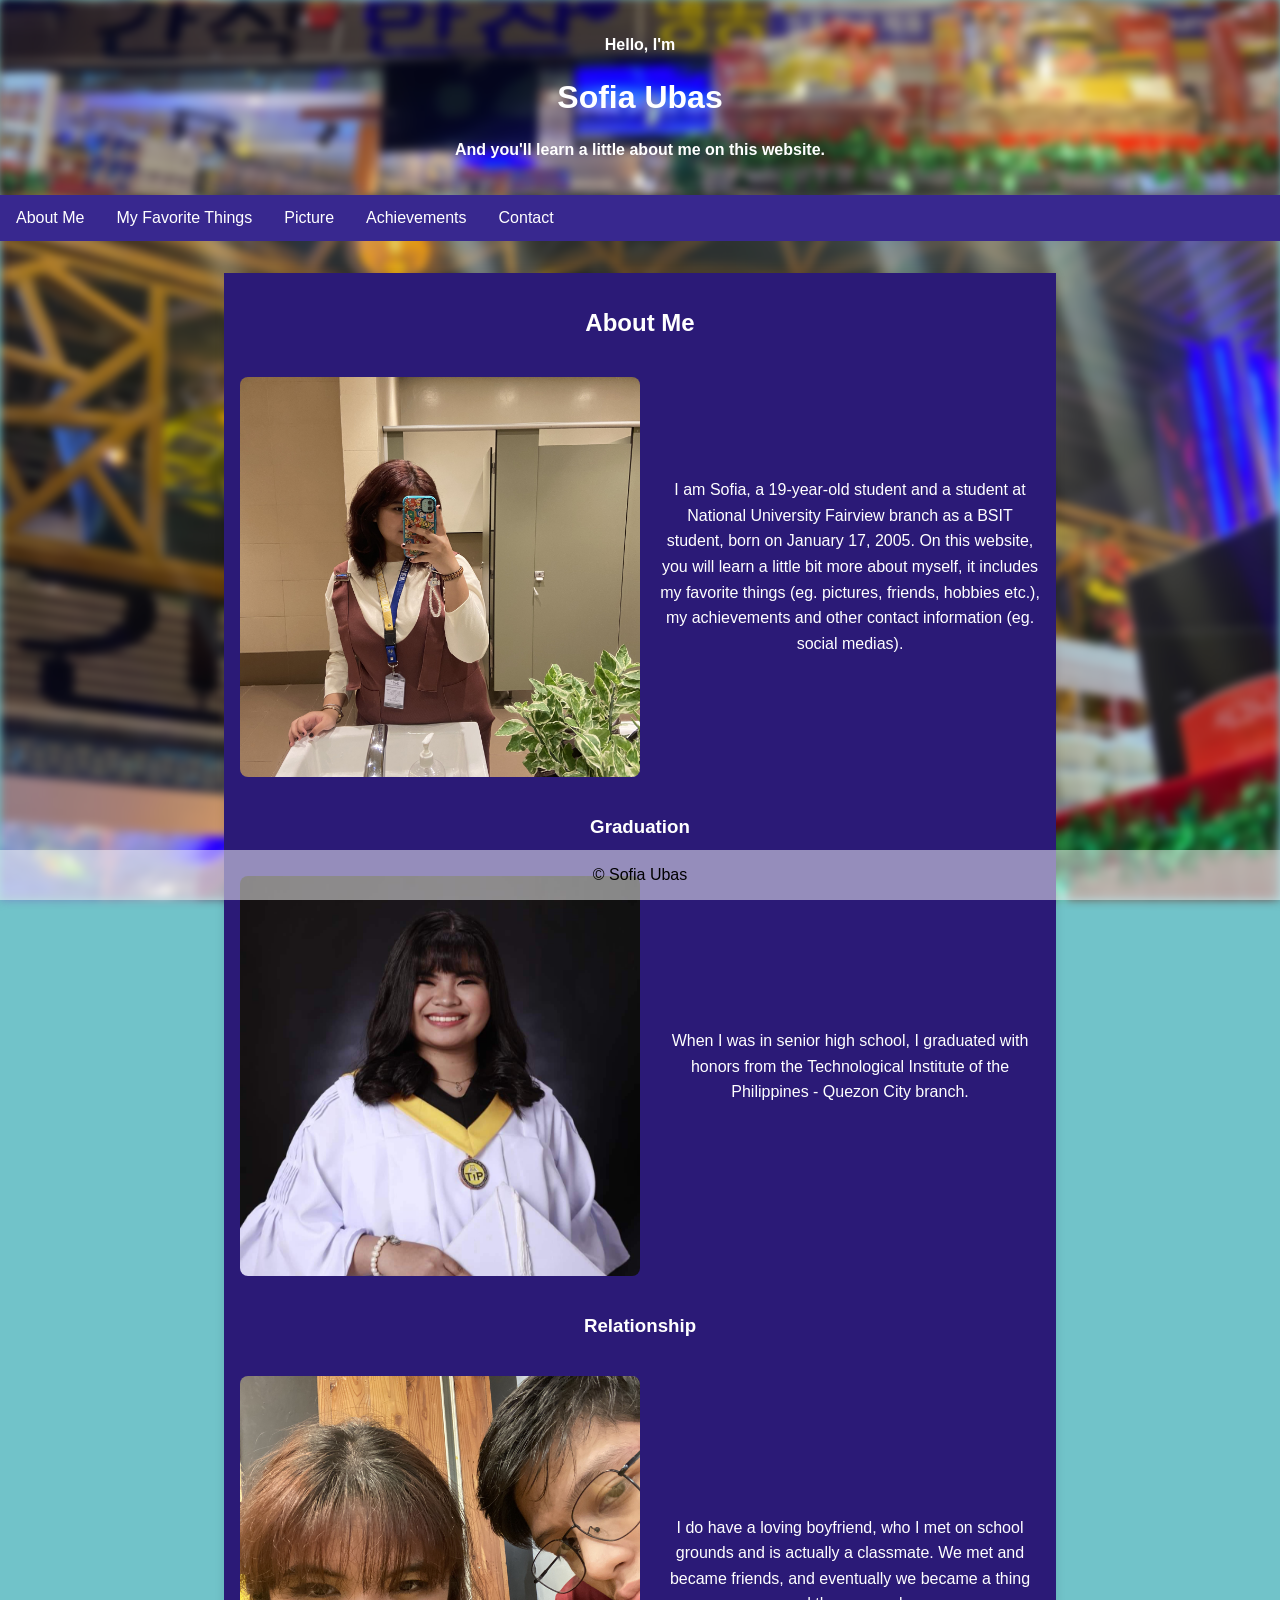
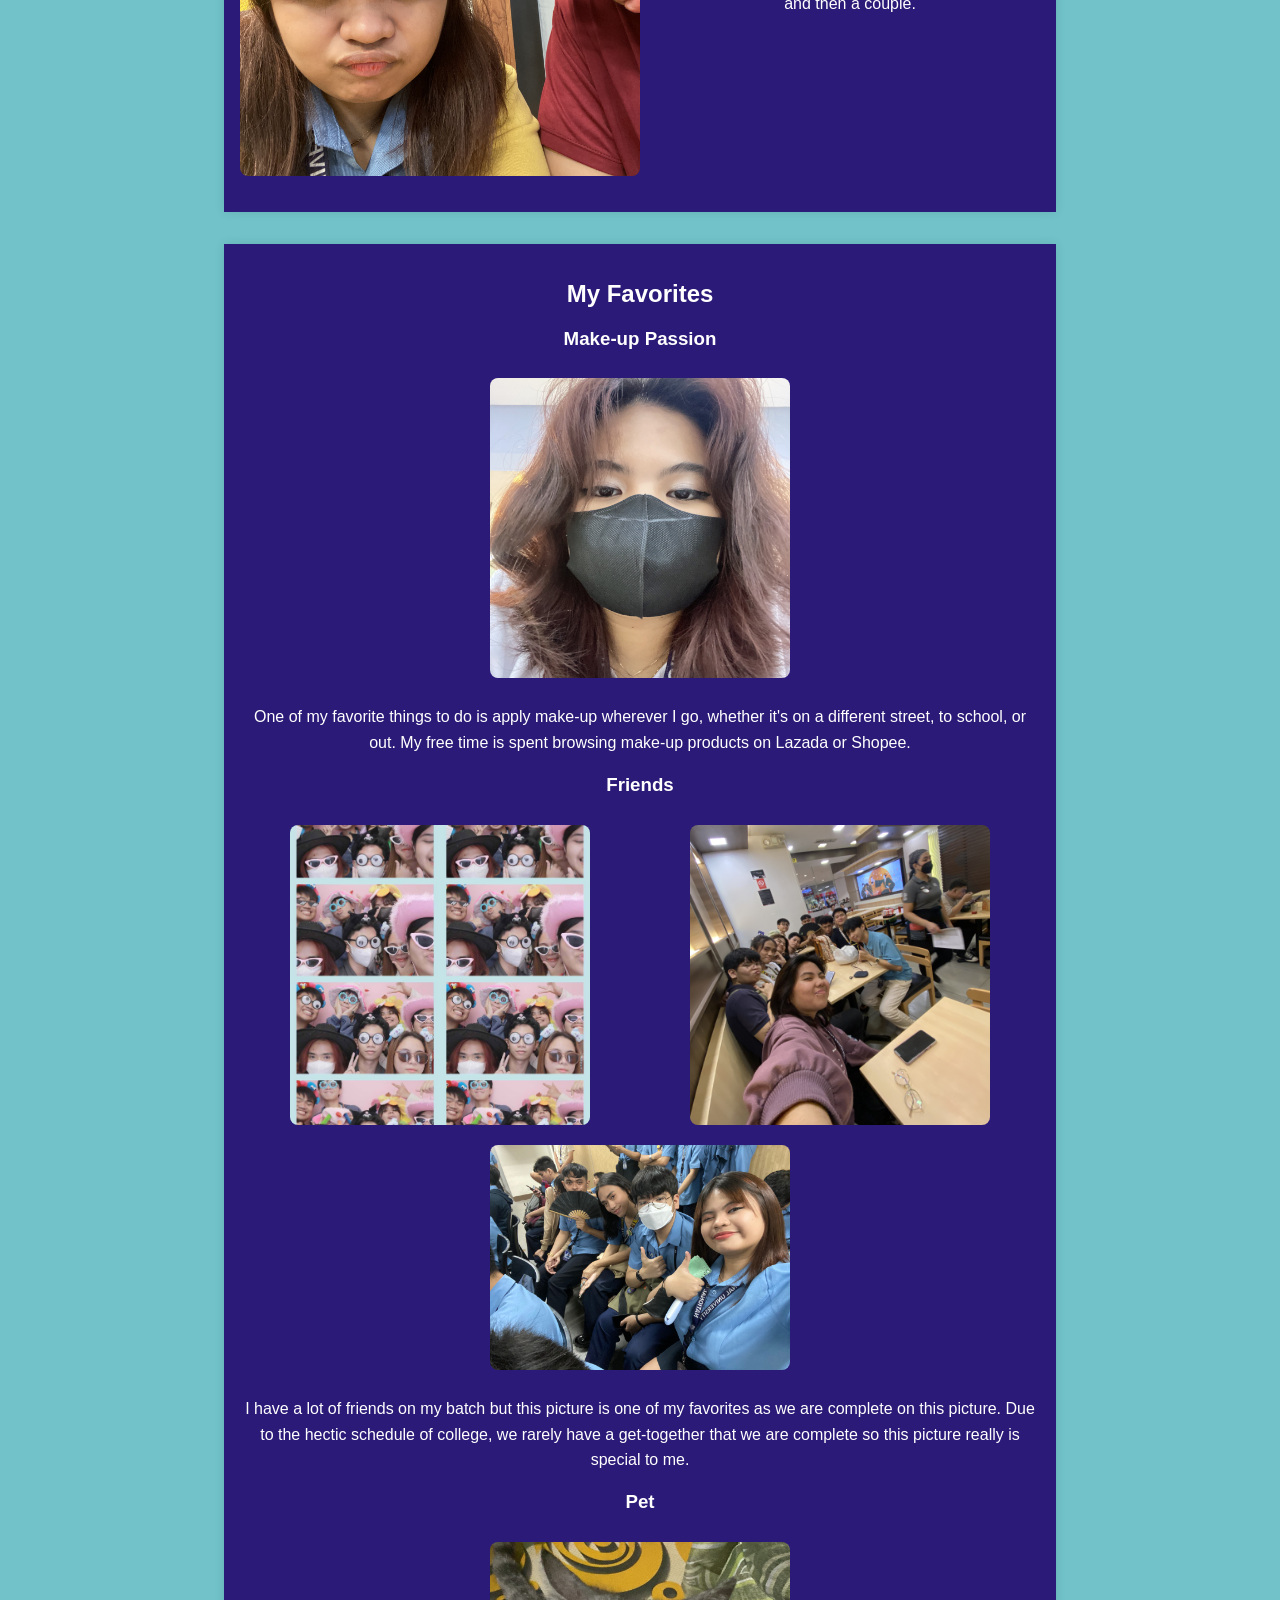
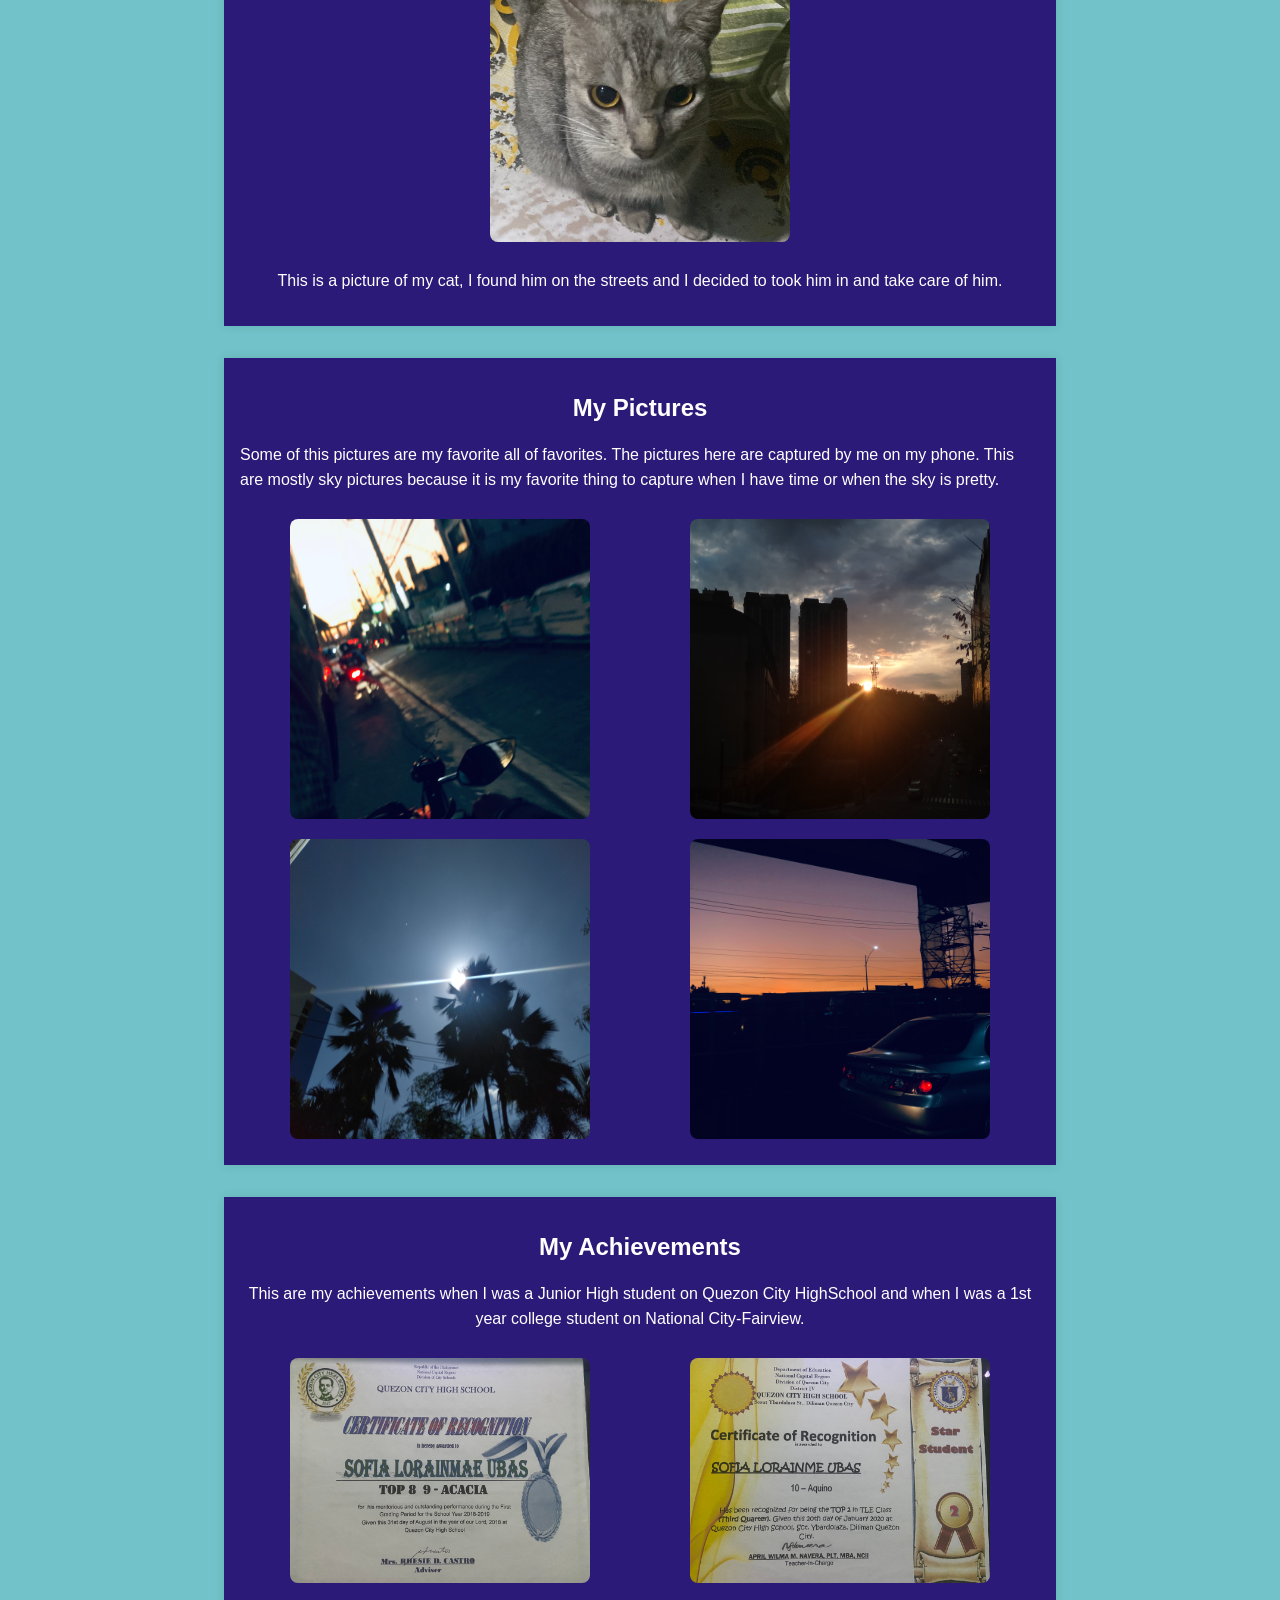
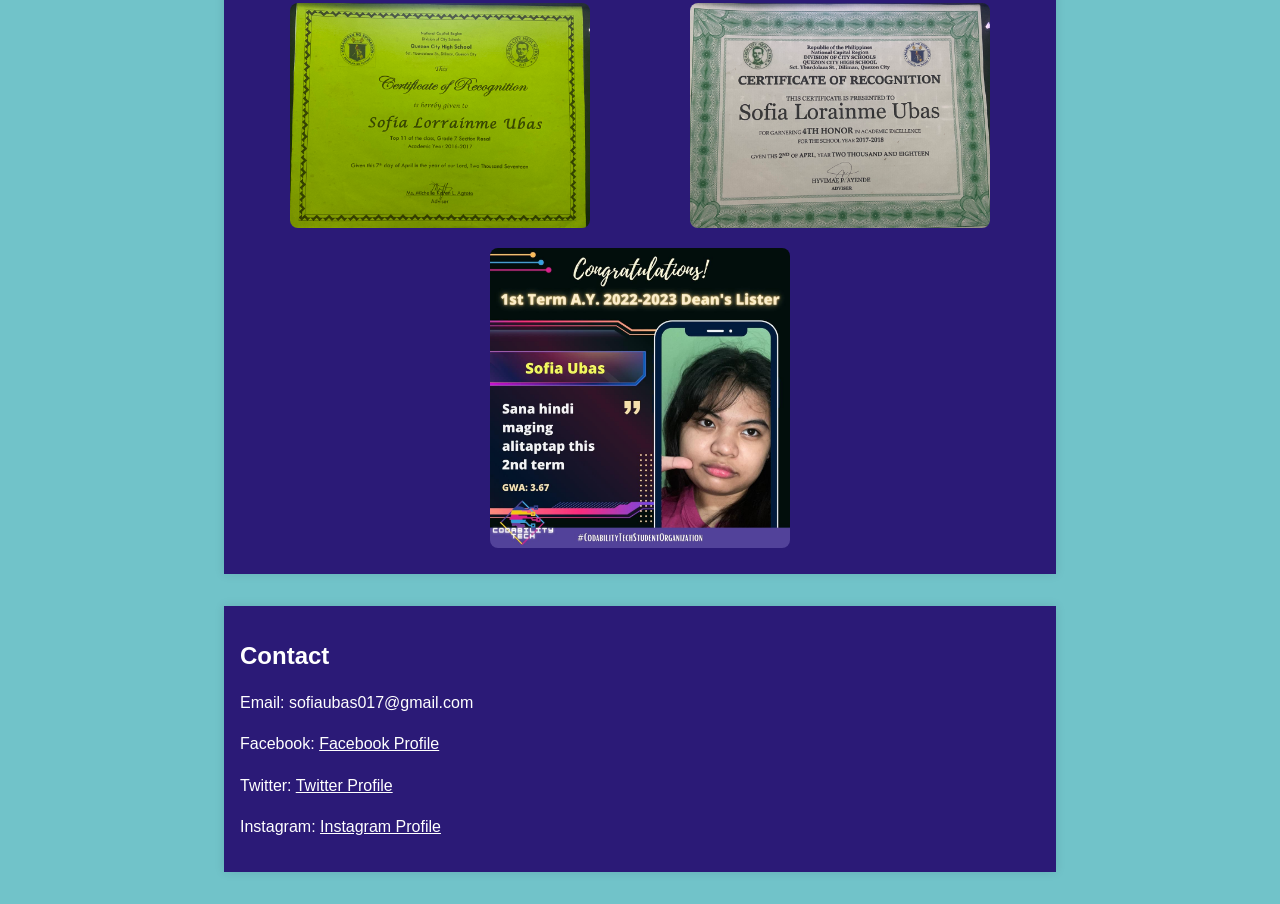
<file: index.html>
<!DOCTYPE html>
<html lang="en">
<head>
    <meta charset="UTF-8">
    <meta name="viewport" content="width=device-width, initial-scale=1.0">
    <title>Personal Website</title>
    <link rel="stylesheet" href="style.css">
</head>
<body>
    <div class="blurbody"></div>
    <header>
        <div class="blur"></div>
        <p><b>Hello, I'm</b></p>
        <h1>Sofia Ubas</h1>
        <p><strong>And you'll learn a little about me on this website.</strong></p>
    </header>

    <nav>
        <a href="#about">About Me</a>
        <a href="#favorite">My Favorite Things</a>
        <a href="#pictures">Picture</a>
        <a href="#achievements">Achievements</a>
        <a href="#contact">Contact</a>  
    </nav>

    <section id="about">
        <div class="content-section">
            <h2>About Me</h2>
            
            <div class="info-container">
                <img src="me2.1.jpg" alt="Sofia's image">
                <p>
                    I am Sofia, a 19-year-old student and a student at National University Fairview branch as a BSIT student, born on January 17, 2005. 
                    On this website, you will learn a little bit more about myself, it includes my favorite things (eg. pictures, friends, hobbies etc.), my
                    achievements and other contact information (eg. social medias).
                </p>
            </div>
    
            <h3> Graduation </h3>
            
            <div class="info-container">
                <img src="grad.JPG" alt="Graduation image">
                <p>
                    When I was in senior high school, I graduated with honors from the Technological Institute of the Philippines - Quezon City branch.
                </p>
            </div>
    
            <h3>Relationship</h3>
            
            <div class="info-container">
                <img src="bf.jpg" alt="Boyfriend image">
                <p>
                    I do have a loving boyfriend, who I met on school grounds and is actually a classmate. We met and became friends, and eventually
                    we became a thing and then a couple. 
                </p>
            </div>
        </div>
    </section>

    <section id="favorite">
        <h2>My Favorites</h2>

        <h3>Make-up Passion</h3>
        <div class="picture-gallery">
            <img src="me6.JPG" alt="Picture 1" class="gallery-image">
        </div>
                <p>
                    One of my favorite things to do is apply make-up wherever I go, whether it's on a different street, 
                    to school, or out. My free time is spent browsing make-up products on Lazada or Shopee. 
                </p>

        <h3>Friends</h3>
        <div class="picture-gallery">
            <img src="favey7.JPG" alt="Picture 1" class="gallery-image">
            <img src="favey4.jpg" alt="Picture 2" class="gallery-image">
            <img src="favey5.jpg" alt="Picture 1" class="gallery-image">
        </div>
        <p>
            I have a lot of friends on my batch but this picture is one of my favorites as 
            we are complete on this picture. Due to the hectic schedule of college, we rarely have a get-together that we are complete
            so this picture really is special to me. 
        </p>

        <h3>Pet</h3>
        <div class="picture-gallery">
            <img src="cat.JPG" alt="Picture 1" class="gallery-image">
        </div>
        <p>
            This is a picture of my cat, I found him on the streets and I decided to took him in and take care of him.
        </p>
    </section>

    <section id="pictures">
        <h2>My Pictures</h2>
        <p>
            Some of this pictures are my favorite all of favorites. The pictures here are captured by me on my phone. This are mostly sky
            pictures because it is my favorite thing to capture when I have time or when the sky is pretty.
        </p>
        <div class="picture-gallery">
            <img src="bg6.jpg" alt="Picture 1" class="gallery-image">
            <img src="bg8.jpg" alt="Picture 2" class="gallery-image">
            <img src="bg9.jpg" alt="Picture 3" class="gallery-image">
            <img src="bg7.jpg" alt="Picture 3" class="gallery-image">
        </div>
    </section>

    <section id="achievements">
        <h2>My Achievements</h2>
        <p>
            This are my achievements when I was a Junior High student on Quezon City HighSchool and when I was a 1st year college
            student on National City-Fairview.
        </p>
        <div class="picture-gallery">
            <img src="achi1.jpg" alt="Picture 1" class="gallery-image">
            <img src="achi2.jpg" alt="Picture 2" class="gallery-image">
            <img src="achi3.jpg" alt="Picture 3" class="gallery-image">
            <img src="achi4.jpg" alt="Picture 3" class="gallery-image">
            <img src="achi5.JPG" alt="Picture 3" class="gallery-image">
        </div>
    </section>


    <section id="contact">
        <h2>Contact</h2>
        <p>Email: sofiaubas017@gmail.com</p>
        <p>Facebook: <a href="https://www.facebook.com/SofiaUbas">Facebook Profile</a></p>
        <p>Twitter: <a href="https://twitter.com/yunliie">Twitter Profile</a></p>
        <p>Instagram: <a href="https://www.instagram.com/yuunliie_/?hl=en">Instagram Profile</a></p>
    </section>

    <footer>
        &copy; Sofia Ubas
    </footer>

    <script src="script.js"></script>
</body>
</html>
</file>
<file: style.css>
body {
    font-family: 'Arial', sans-serif;
    margin: 0;
    padding: 0;
    background-color: #71c3c9;
    color: #ffffff; 
}

.blurbody {
    position: fixed; 
    top: 0;
    left: 0;
    width: 100%;
    height: 100%;
    background-image: url('bg3.jpg');
    background-size: cover; 
    filter: blur(5px); 
    z-index: -1; 
}

header {
    position: relative;
    color: white;
    text-align: center;
    padding: 1em;
    overflow: hidden;
}

.blur {
    position: absolute;
    top: 0;
    left: 0;
    width: 100%;
    height: 100%;
    background-image: url('bg4.1.jpg');
    background-size: cover;
    filter: blur(5px); 
    z-index: -1; 
}

.header-image {
    max-width: 100%;
    height: auto;
    margin-left: 10px; 
}

nav {
    background-color: #38288f;
    overflow: hidden;
}

nav a {
    float: left;
    display: block;
    color: white;
    text-align: center;
    padding: 14px 16px;
    text-decoration: none;
}

nav a:hover {
    background-color: #ddd;
    color: black;
}

section {
    max-width: 800px;   
    margin: 2em auto;
    padding: 1em;
    background-color: rgb(43, 26, 119);
    box-shadow: 0 0 10px rgba(0, 0, 0, 0.1);
}

p {
    line-height: 1.6;
    color: #ffffff
}

footer {
    background-color: rgba(255, 255, 255, 0.5); 
    color: rgb(0, 0, 0);
    text-align: center;
    padding: 1em 0;
    position: fixed;
    bottom: 0;
    width: 100%;
}

.picture-gallery {
    display: flex;
    flex-wrap: wrap;
    justify-content: space-around;
    border-radius: 8px;
}

.gallery-image {
    max-width: 300px;
    height: auto;
    margin: 10px;
    border-radius: 8px;
}

a {
    color: #ffffff; 
}

a:hover {
    color: #b30000; 
}

#favorite {
    max-width: 800px;
    margin: 2em auto;
    padding: 1em;
    background-color: rgb(43, 26, 119);
    box-shadow: 0 0 10px rgba(0, 0, 0, 0.1);
}   

#favorite h2 {
    text-align: center;
}

#favorite h3 {
    text-align: center;
}

#favorite p {
    line-height: 1.6;
    text-align: center;
    color: #ffffff;
}

.content-section {
    display: flex;
    flex-direction: column;
}

.info-container {
    display: flex;
    align-items: center;
    margin-bottom: 20px; 
}

.info-container img {
    max-width: 100px; 
    height: auto;
    margin-right: 20px; 
}

.info-container p {
    flex: 1;
    max-width: 500px; 
}

#about {
    display: flex;
    flex-direction: column; 
    align-items: center;
    text-align: center;
}

#about img {
    width: 50%;
    height: auto; 
    max-width: none;
    margin-top: 20px; 
    border-radius: 8px;
}


#pictures {
    max-width: 800px;
    margin: 2em auto;
    padding: 1em;
    background-color: rgb(43, 26, 119);
    box-shadow: 0 0 10px rgba(0, 0, 0, 0.1);
}   

#pictures h2 {
    text-align: center;
} 

#achievements {
    max-width: 800px;
    margin: 2em auto;
    padding: 1em;
    background-color: rgb(43, 26, 119);
    box-shadow: 0 0 10px rgba(0, 0, 0, 0.1);
    text-align: center;
}

#achievements h2 {
    color: #ffffff;
}

#achievements p {
    line-height: 1.6;
    text-align: center;
    color: #ffffff;
}
</file>
